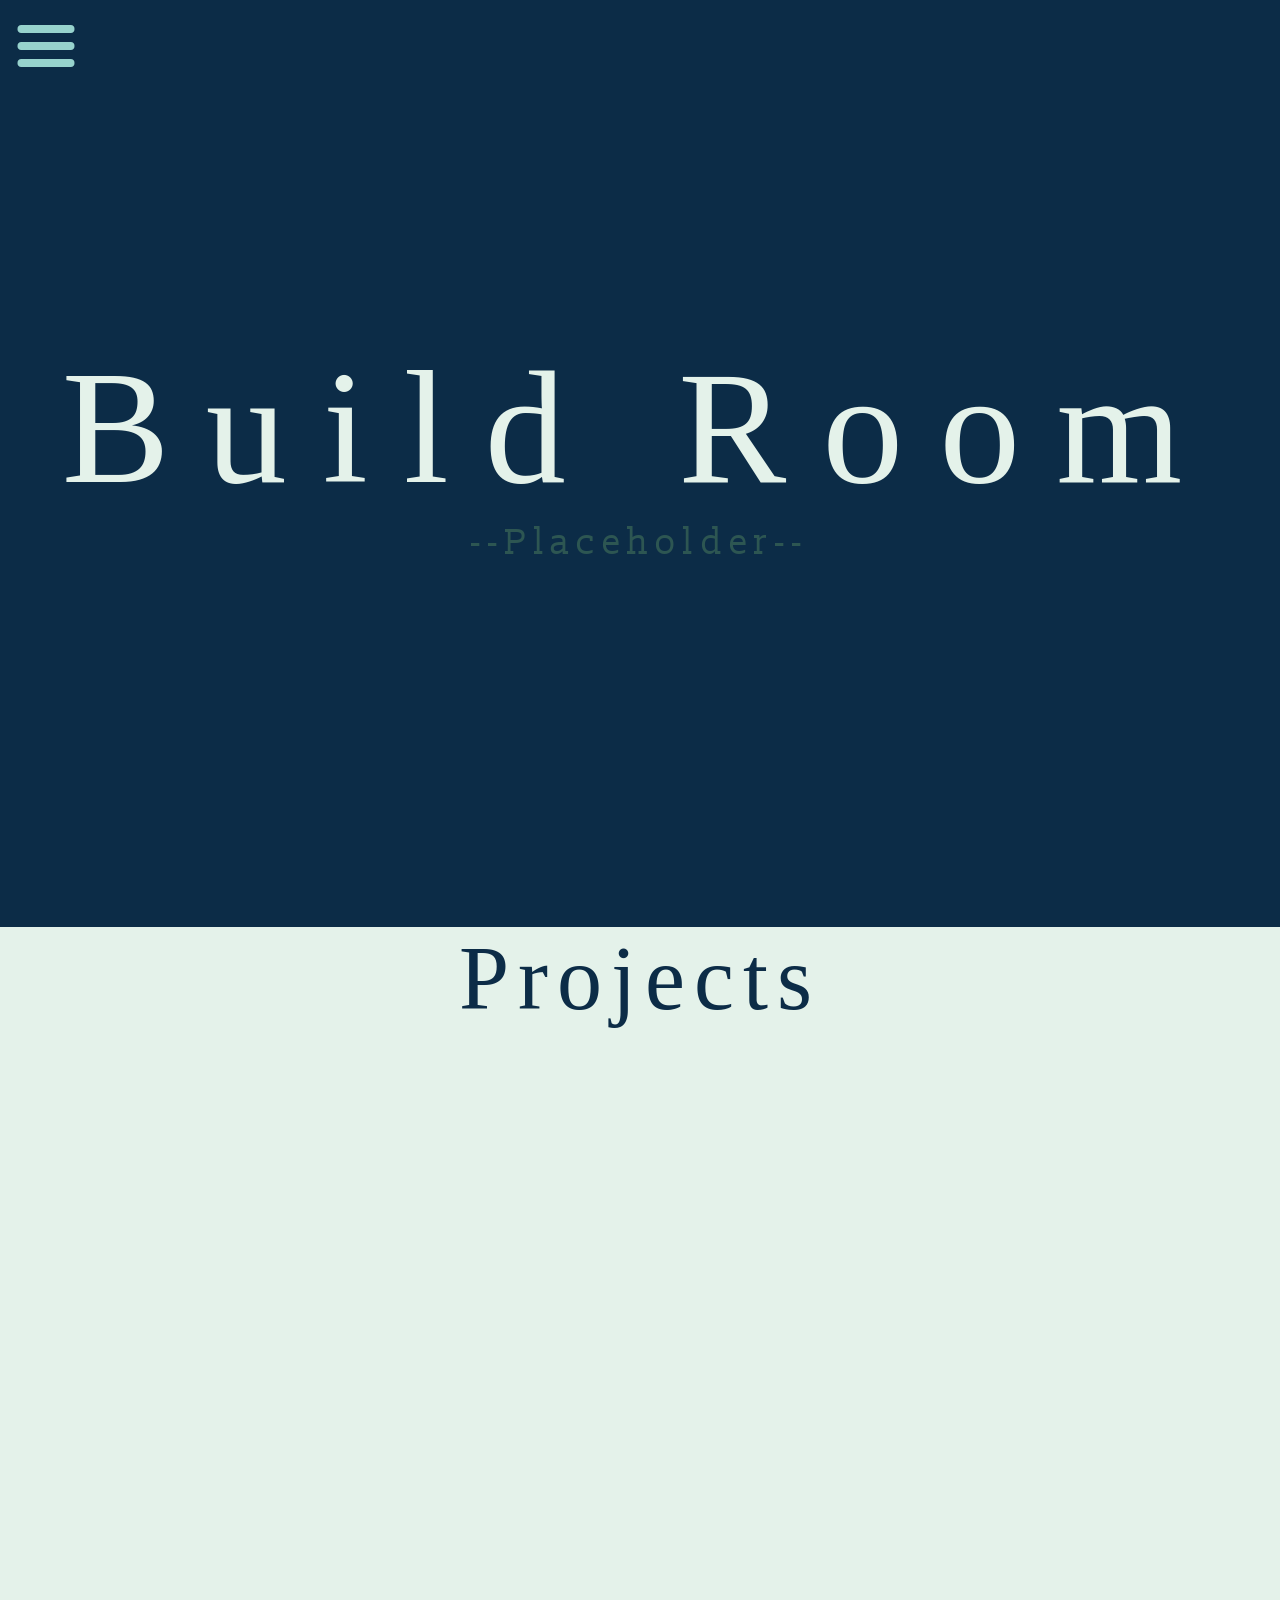
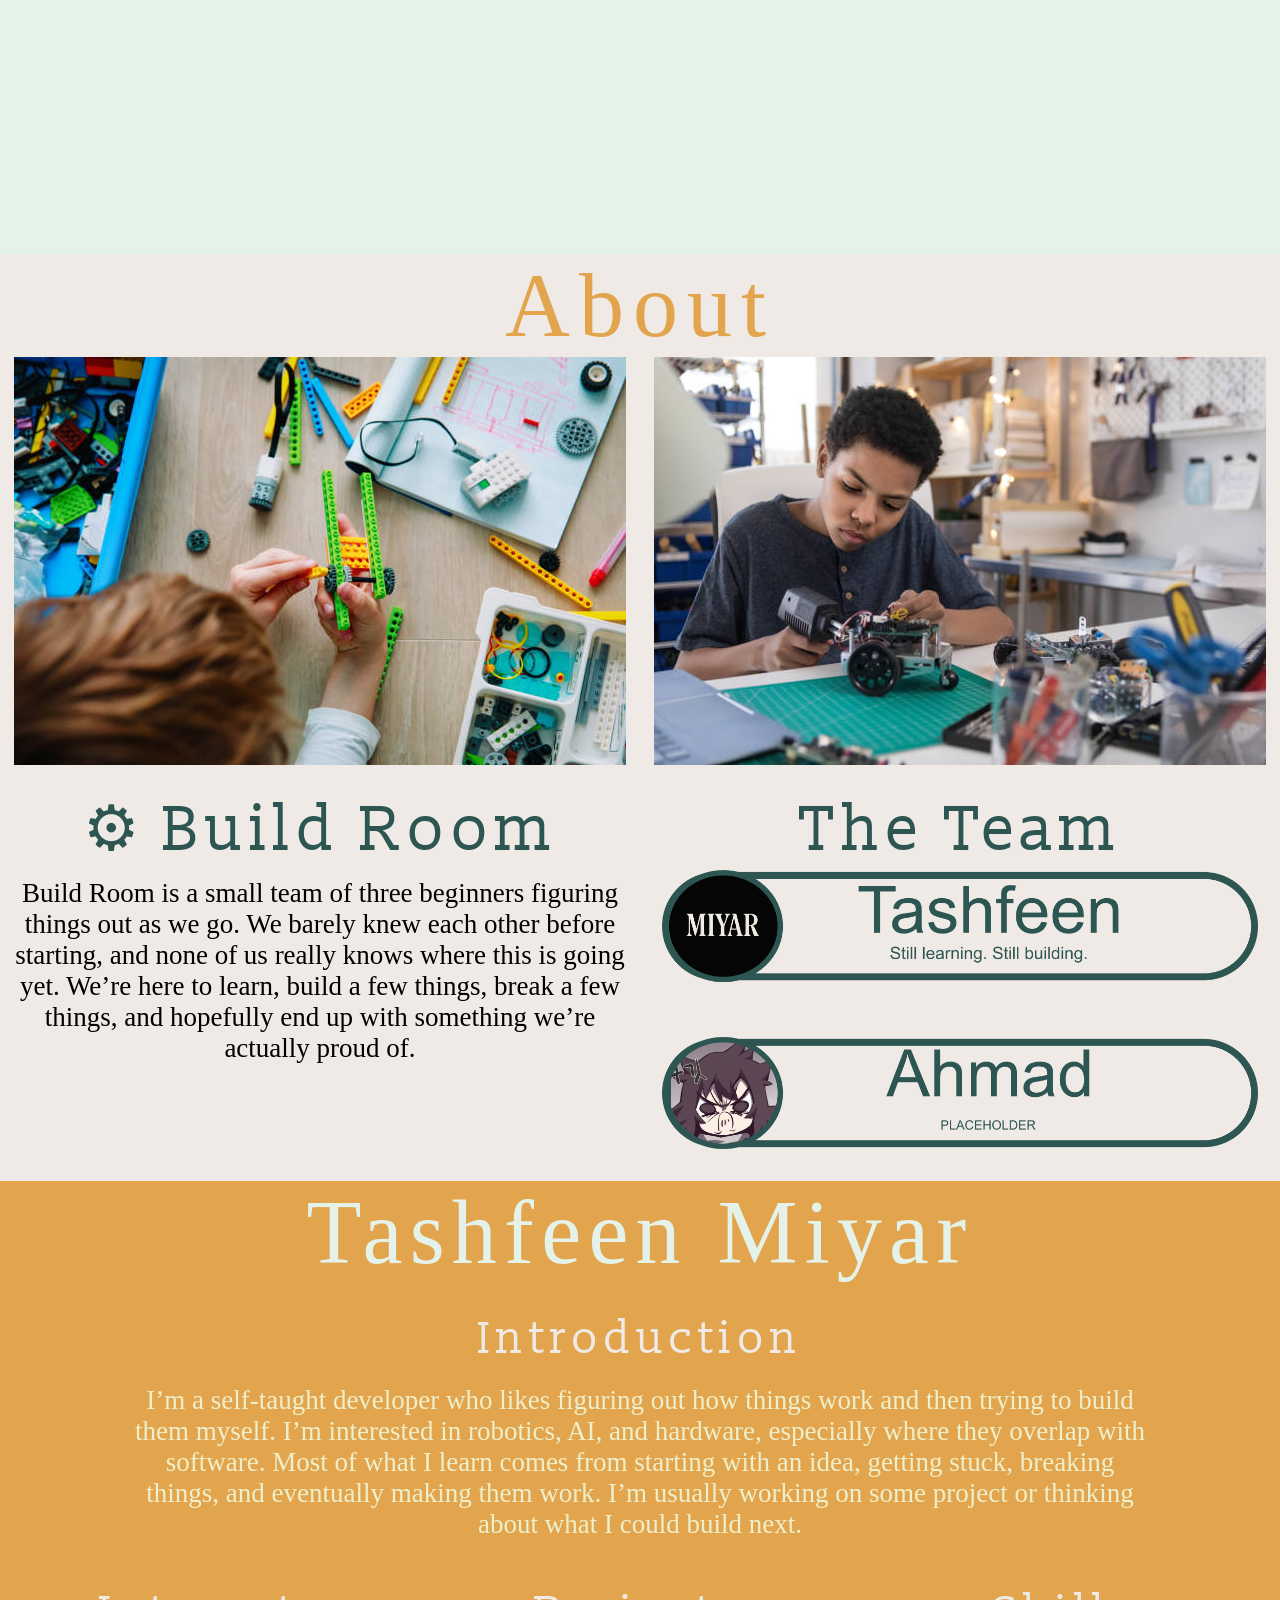
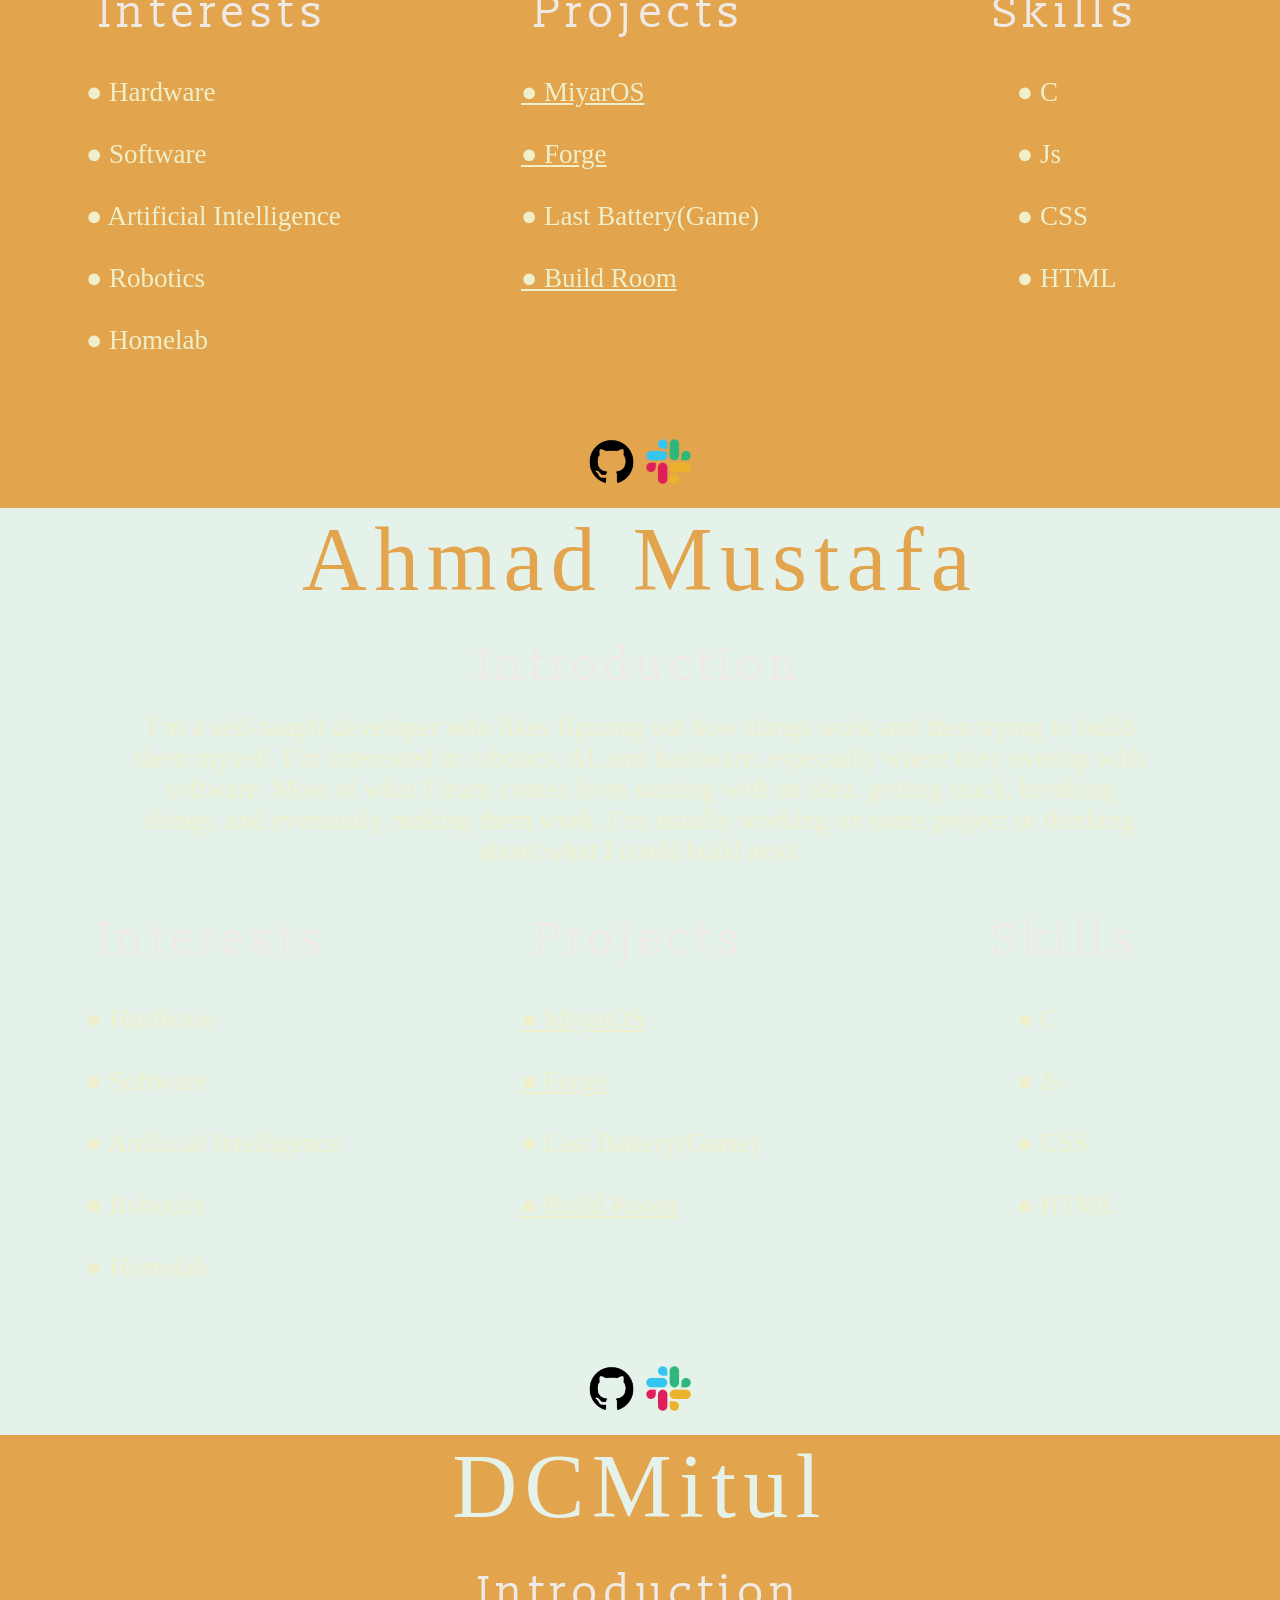
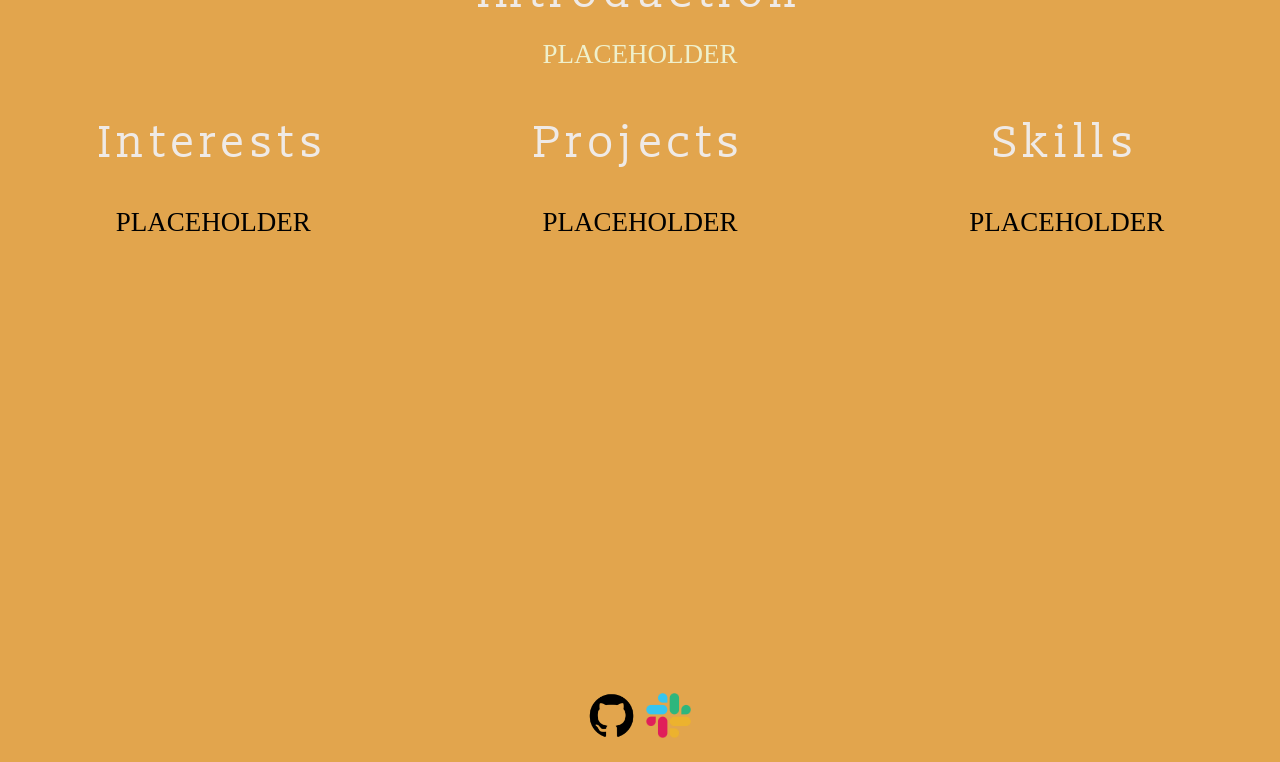
<file: index.html>
<!DOCTYPE html>
<html>
    <head>
        <meta charset="UTF-8">
        <meta name="viewport" content="width=device-width, initial-scale=1.0">
        <title>Build Room | Portfolio</title>
        <link rel="stylesheet" href="css/style.css">
        <link rel="stylesheet" href="css/purecss/build/grids-min.css">
        <link rel="stylesheet" href="css/purecss/build/grids-responsive-min.css">
        <link rel="preconnect" href="https://fonts.googleapis.com">
        <link rel="preconnect" href="https://fonts.gstatic.com" crossorigin>
        <link href="https://fonts.googleapis.com/css2?family=Bodoni+Moda:opsz,wght@6..96,400..900&display=swap" rel="stylesheet">    
        <link href="https://fonts.googleapis.com/css2?family=Slabo+13px&display=swap" rel="stylesheet">
    
    </head>
    
    <body>
        <!-- <header>
            <img src="assets/icons/logo.png">
            <div class="header-content">
                <hr>
                <br>
                <p>The Build-Room, a team of young builders learning, experimenting, and creating through code. Explore our team, individual profiles, projects, and the things we build together using HTML, CSS, and JavaScript.</p>
            </div>
        </header>
        <main>
        </main>
        <footer>
        </footer> -->
    
    <!-- dcmitul: I commeted the above code cus i'll be changing most of it. my code starts from here -->

    <div class="landing">
        <div class="menupage">
            <div class="menubg">
                <svg width="100px" height="100px" viewBox="0 0 100 100">
                    <circle cx="50" cy="50" r="50"></circle>
                </svg>
            </div>
            <div class="menu">
                <div class="index">
                    <div class="pure-g">
                        <div class="pure-u-1">
                            <div class="indexhead">
                                Index
                            </div>
                        </div>

                        <div class="pure-u-1">
                            <div class="indexitems" id="index">
                                <ul>
                                    <br><br>
                                    <li>
                                        <a href="#home">
                                            ● Home
                                        </a>
                                    </li>

                                    <br>

                                    <li>
                                        <a href="#proj">
                                            ● Projects
                                        </a>
                                    </li>

                                    <br>

                                    <li>
                                        <a href="#abt">
                                            ● About
                                        </a>
                                    </li>

                                    <br>

                                    <li>
                                        <a href="#tashfeen">
                                            ● Tashfeen Miyar
                                        </a>
                                    </li>

                                    <br>

                                    <li>
                                        <a href="#ahmad">
                                            ● Ahmad Mustafa
                                        </a>
                                    </li>

                                    <br>

                                    <li>
                                        <a href="#dcm">
                                            ● DCMitul
                                        </a>
                                    </li>
                                </ul>
                            </div>
                        </div>
                    </div>
                </div>
            </div>
        </div>

        <section class="landingtitle" id="home">
            <div class="pure-g">     
                <div class="pure-u-12-1">
                    <div class="menuicon" id="Menuicon">
                        <img class="pure-img" src="assets/icons/menu icon.svg" alt="Menu Icon">
                    </div>
                </div>
                <div class="titletag">
                    <div class="pure-u-1-1">
                        <div class="title">
                        Build Room
                        </div>

                        <div class="tagline">
                            --Placeholder--
                        </div>
                    </div>
                </div>
            </div>
        </section>
    </div>


    <!-- The Projects page/pane -->
    <section class="pane2" id="proj">
        <div class="pure-g">
            <div class="pure-u-1">
                <div class="projpane">
                    Projects
                </div>
            </div>
        </div>
    </section>


    <!-- The about page/pane -->
    <section class="pane3" id="abt">
        <div class="pure-g">
            <div class="pure-u-1">
                <div class="abtpane">
                    About
                </div>
            </div>
            <br><br>
            <div class="pure-u-1 pure-u-lg-1-2">
                <div class="abtimg">
                    <img class="pure-img" src="assets/images/about-1.jpg">
                </div>
            </div>
            <div class="pure-u-1 pure-u-lg-1-2">
                <div class="abtimg">
                    <img class="pure-img" src="assets/images/about-2.jpg">
                </div>
            </div>
            <div class="pure-u-1 pure-u-xl-1-2">
                <div class="abtushead">
                    ⚙ Build Room
                </div>
                <p class="abtustxt">
                    Build Room is a small team of three beginners figuring things out as we go. We barely knew each other before starting, and none of us really knows where this is going yet. We’re here to learn, build a few things, break a few things, and hopefully end up with something we’re actually proud of.
                </p>
            </div>
            <br><br>
            <div class="pure-u-1 pure-u-xl-1-2">
                <div class="teamhead">
                    The Team
                </div>
                <div class="teamimg">
                    <img class="pure-img teamcrd" src="assets/images/team profile card.png">
                </div>
            </div>
            <!-- <div class="pure-u-1-2 abt-images">
                <img class="images" src="assets/images/about-1.jpg">
            </div>
            <div class="pure-u-1-2 abt-images">
                <img class="images" src="assets/images/about-2.jpg">
            </div>
            <div class="pure-u-1">
                <br>
                <h2 class="abt-title">⚙ Build Room</h2>
            </div>
            <div class="pure-u-1">
                <div class="abt-text">
                    <p class="abt-description">Build Room is a small team of three beginners figuring things out as we go. We barely knew each other before starting, and none of us really knows where this is going yet. We’re here to learn, build a few things, break a few things, and hopefully end up with something we’re actually proud of.</p>
                </div>
            </div> -->
        </div>
    </section>
    

    <!-- Tashfeen's Profile -->
    <section class="pane4" id="tashfeen">
        <div class="n1pane">
            <div class="pure-g">
                <div class="pure-u-1">
                    <div class="name1">
                        Tashfeen Miyar
                    </div>
                </div>

                <div class="pure-u-1">
                    <div class="n1intro">
                        <div class="n1introstff">
                            <div class="n1introhead">
                                Introduction
                            </div>
                            <br>
                            <div class="n1introtxt">
                                I’m a self-taught developer who likes figuring out how things work and then trying to build them myself. I’m interested in robotics, AI, and hardware, especially where they overlap with software. Most of what I learn comes from starting with an idea, getting stuck, breaking things, and eventually making them work. I’m usually working on some project or thinking about what I could build next.
                            </div>
                        </div>
                    </div>
                </div>
                <div class="pure-u-1-2 pure-u-xl-1-3">
                    <div class="n1stuff">
                        <div class="n1head">
                            Interests
                        </div>
                        <div class="n1txt">
                            <div class="n1list">
                                <ul>
                                    <li>
                                        ● Hardware
                                    </li>
                                    <br>
                                    <li>
                                        ● Software
                                    </li>
                                    <br>
                                    <li>
                                        ● Artificial Intelligence
                                    </li>
                                    <br>
                                    <li>
                                        ● Robotics
                                    </li>
                                    <br>
                                    <li>
                                        ● Homelab
                                    </li>
                                </ul>
                            </div>
                        </div>
                    </div>
                </div>
                <div class="pure-u-1-2 pure-u-xl-1-3">
                    <div class="n1stuff">
                        <div class="n1head">
                            Projects
                        </div>
                        <div class="n1txt">
                            <div class="n1list">
                                <ul>
                                    <li>
                                        <a href="https://github.com/Qazi-01/Miyar-OS">● MiyarOS</a>
                                    </li>
                                    <br>
                                    <li>
                                        <a href="https://github.com/Qazi-01/Forge">● Forge</a>
                                    </li>
                                    <br>
                                    <li>
                                        <!-- <a href="">● Last Battery</a> --> ● Last Battery(Game)
                                    </li>
                                    <br>
                                    <li>
                                        <a href="https://github.com/Miyar-org/build-room">● Build Room</a>
                                    </li>
                                </ul>
                            </div>
                        </div>
                    </div>
                </div>
                <div class="pure-u-1-1 pure-u-xl-1-3">
                    <div class="n1stuff">
                        <div class="n1head">
                            Skills
                        </div>
                        <div class="n1txt">
                            <div class="n1list">
                                <ul>
                                    <li>
                                        ● C
                                    </li>
                                    <br>
                                    <li>
                                        ● Js
                                    </li>
                                    <br>
                                    <li>
                                        ● CSS
                                    </li>
                                    <br>
                                    <li>
                                        ● HTML
                                    </li>
                                </ul>
                            </div>
                        </div>
                    </div>
                </div>

            </div>
        </div>
        <div class="nlinks">
            <div class="logos">
                <a href="https://github.com/Qazi-01" target="_blank">
                    <img class="logo" src="assets/icons/githublogo.svg" alt="Github Icon">
                </a>
                <a href="https://hackclub.enterprise.slack.com/team/U0BA5ES5350" target="_blank">
                    <img class="logo" src="assets/icons/slacklogo.svg" alt="Slack Icon">
                </a>
            </div>
        </div>
            <!-- <div class="pure-u-1 tm-headings">
                <h2>Introduction</h2>
                <br>
            </div>
            <div class="pure-u-1 tm-text">
                <p>I’m a self-taught developer who likes figuring out how things work and then trying to build them myself. I’m interested in robotics, AI, and hardware, especially where they overlap with software. Most of what I learn comes from starting with an idea, getting stuck, breaking things, and eventually making them work. I’m usually working on some project or thinking about what I could build next.</p>
                <br><br>
            </div>
            <div class="pure-u-1-3 column">
                <div class="interests tm-headings">
                    <h2>Interests</h2>
                </div>

                <div class="tm-lists">
                    <ul>
                        <li>Hardware</li>
                        <li>Software</li>
                        <li>Artificial Intelligence</li>
                        <li>Robotics</li>
                        <li>Homelab</li>
                    </ul>
                </div>
            </div>
            <div class="pure-u-1-3 tm-column">
                <div class="projects tm-headings">
                    <h2>Projects</h2>
                </div>

                <div class="tm-lists">
                    <ul>
                        <li>MiyarOS(main)</li>
                        <li>Forge(Compiler)</li>
                        <li>Last Battery(game)</li>
                        <li>Build Room(current)</li>
                    </ul>
                </div>
            </div>
            <div class="pure-u-1-3 tm-column">
                <div class="skills tm-headings">
                    <h2>Skills</h2>
                </div>
            
                <div class="tm-lists">
                    <ul>
                        <li>Programming(C, JS, CSS and HTML)</li>
                        <li>Hardware(Kicad and Autodesk Fusion)</li>
                    </ul>
                </div>
            </div>
            <div class="pure-u-1 tm-headings">
                <h2>Contacts</h2>
            </div>
            <br>
            <div class="pure-u-1 tm-lists">
                <ul>
                    <li>GitHub: <a href="https://github.com/Qazi-01" target="_blank">Tashfeen Miyar</a><br></li>
                    <li>HC Slack username: @Tashfeen Miyar</li>
                </ul>
            </div> -->

    </section>


    <!-- Ahmad's Profile -->
    <section class="pane5" id="ahmad">
        <div class="n1pane">
            <div class="pure-g">
                <div class="pure-u-1">
                    <div class="name2">
                        Ahmad Mustafa
                    </div>
                </div>

                <div class="pure-u-1">
                    <div class="n1intro">
                        <div class="n1introstff">
                            <div class="n1introhead">
                                Introduction
                            </div>
                            <br>
                            <div class="n1introtxt">
                                I’m a self-taught developer who likes figuring out how things work and then trying to build them myself. I’m interested in robotics, AI, and hardware, especially where they overlap with software. Most of what I learn comes from starting with an idea, getting stuck, breaking things, and eventually making them work. I’m usually working on some project or thinking about what I could build next.
                            </div>
                        </div>
                    </div>
                </div>
                <div class="pure-u-1-2 pure-u-xl-1-3">
                    <div class="n1stuff">
                        <div class="n1head">
                            Interests
                        </div>
                        <div class="n1txt">
                            <div class="n1list">
                                <ul>
                                    <li>
                                        ● Hardware
                                    </li>
                                    <br>
                                    <li>
                                        ● Software
                                    </li>
                                    <br>
                                    <li>
                                        ● Artificial Intelligence
                                    </li>
                                    <br>
                                    <li>
                                        ● Robotics
                                    </li>
                                    <br>
                                    <li>
                                        ● Homelab
                                    </li>
                                </ul>
                            </div>
                        </div>
                    </div>
                </div>
                <div class="pure-u-1-2 pure-u-xl-1-3">
                    <div class="n1stuff">
                        <div class="n1head">
                            Projects
                        </div>
                        <div class="n1txt">
                            <div class="n1list">
                                <ul>
                                    <li>
                                        <a href="https://github.com/Qazi-01/Miyar-OS">● MiyarOS</a>
                                    </li>
                                    <br>
                                    <li>
                                        <a href="https://github.com/Qazi-01/Forge">● Forge</a>
                                    </li>
                                    <br>
                                    <li>
                                        <!-- <a href="">● Last Battery</a> --> ● Last Battery(Game)
                                    </li>
                                    <br>
                                    <li>
                                        <a href="https://github.com/Miyar-org/build-room">● Build Room</a>
                                    </li>
                                </ul>
                            </div>
                        </div>
                    </div>
                </div>
                <div class="pure-u-1-1 pure-u-xl-1-3">
                    <div class="n1stuff">
                        <div class="n1head">
                            Skills
                        </div>
                        <div class="n1txt">
                            <div class="n1list">
                                <ul>
                                    <li>
                                        ● C
                                    </li>
                                    <br>
                                    <li>
                                        ● Js
                                    </li>
                                    <br>
                                    <li>
                                        ● CSS
                                    </li>
                                    <br>
                                    <li>
                                        ● HTML
                                    </li>
                                </ul>
                            </div>
                        </div>
                    </div>
                </div>

            </div>
        </div>
        <div class="nlinks">
            <div class="logos">
                <a href="https://github.com/Qazi-01" target="_blank">
                    <img class="logo" src="assets/icons/githublogo.svg" alt="Github Icon">
                </a>
                <a href="https://hackclub.enterprise.slack.com/team/U0BA5ES5350" target="_blank">
                    <img class="logo" src="assets/icons/slacklogo.svg" alt="Slack Icon">
                </a>
            </div>
        </div>

        <!-- <div class="pure-g">
            <div class="pure-u-1">
                <div class="name2">
                    Ahmad Mustafa
                </div>
                <div class="am-headings">
                    <h2>Introduction</h2>
                </div>
                <div class="am-text"></div>
                    <p>I'm someone who believes that starting something means taking responsibility for finishing it. Whether I'm interested in the work or not, I stay committed and make sure I see it through to the end. I value discipline, consistency, and learning along the way. I enjoy taking on challenges, solving problems, and improving my skills through every project I complete.</p>
                </div>
                <div class="am-headings">
                    <h2>Interests</h2>
                </div>
                <div class="am-lists">
                    <ul>
                        <li>Technology</li>
                        <li>Robotics</li>
                        <li>Cricket</li>
                    </ul>
                </div>
                <div class="am-headings">
                    <h2>Projects</h2>
                </div>
                <div class="am-lists">
                    <ul>
                        <li>Build Room</li>
                    </ul>
                </div>
                <div class="am-headings">
                    <h2>Skills</h2>
                </div>
                <div class="am-lists">
                    <p>Problem-solving, technology, learning, teamwork, and project development.</p>
                </div>
                <div class="am-headings">
                    <h2>Contact</h2>
                </div>
                <div class="am-lists">
                    <ul>
                        <li>GitHub: <a href="https://github.com/ahmadmustafa25" target="_blank">ahmadmustafa25</a></li>
                        <li>HC Slack username: @ahmadmustafa62400</li>
                    </ul>
                </div>
            </div>
        </div> -->
    </section>


    <!-- DCMitul's profile -->
    <section class="pane6" id="dcm">
        <div class="n1pane">
            <div class="pure-g">
                <div class="pure-u-1">
                    <div class="name1">
                        DCMitul
                    </div>
                </div>

                <div class="pure-u-1">
                    <div class="n1intro">
                        <div class="n1introstff">
                            <div class="n1introhead">
                                Introduction
                            </div>
                            <br>
                            <div class="n1introtxt">
                                <!-- I’m a self-taught developer who likes figuring out how things work and then trying to build them myself. I’m interested in robotics, AI, and hardware, especially where they overlap with software. Most of what I learn comes from starting with an idea, getting stuck, breaking things, and eventually making them work. I’m usually working on some project or thinking about what I could build next. -->
                                PLACEHOLDER
                            </div>
                        </div>
                    </div>
                </div>
                <div class="pure-u-1-2 pure-u-xl-1-3">
                    <div class="n1stuff">
                        <div class="n1head">
                            Interests
                        </div>
                        <div class="n1txt">
                            PLACEHOLDER

                            <!-- <div class="n1list">
                                <ul>
                                    <li>
                                        ● Hardware
                                    </li>
                                    <br>
                                    <li>
                                        ● Software
                                    </li>
                                    <br>
                                    <li>
                                        ● Artificial Intelligence
                                    </li>
                                    <br>
                                    <li>
                                        ● Robotics
                                    </li>
                                    <br>
                                    <li>
                                        ● Homelab
                                    </li>
                                </ul>
                            </div> -->
                        </div>
                    </div>
                </div>
                <div class="pure-u-1-2 pure-u-xl-1-3">
                    <div class="n1stuff">
                        <div class="n1head">
                            Projects
                        </div>
                        <div class="n1txt">
                            PLACEHOLDER

                            <!-- <div class="n1list">
                                <ul>
                                    <li>
                                        <a href="https://github.com/Qazi-01/Miyar-OS">● MiyarOS</a>
                                    </li>
                                    <br>
                                    <li>
                                        <a href="https://github.com/Qazi-01/Forge">● Forge</a>
                                    </li>
                                    <br>
                                    <li>
                                        ● Last Battery(Game)
                                    </li>
                                    <br>
                                    <li>
                                        <a href="https://github.com/Miyar-org/build-room">● Build Room</a>
                                    </li>
                                </ul>
                            </div> -->
                        </div>
                    </div>
                </div>
                <div class="pure-u-1-1 pure-u-xl-1-3">
                    <div class="n1stuff">
                        <div class="n1head">
                            Skills
                        </div>
                        <div class="n1txt">
                            PLACEHOLDER
                            <!-- <div class="n1list">
                                <ul>
                                    <li>
                                        ● C
                                    </li>
                                    <br>
                                    <li>
                                        ● Js
                                    </li>
                                    <br>
                                    <li>
                                        ● CSS
                                    </li>
                                    <br>
                                    <li>
                                        ● HTML
                                    </li>
                                </ul>
                            </div> -->
                        </div>
                    </div>
                </div>

            </div>
        </div>
        <div class="nlinks">
            <div class="logos">
                <a href="https://github.com/DCMitul" target="_blank">
                    <img class="logo" src="assets/icons/githublogo.svg" alt="Github Icon">
                </a>
                <a href="https://hackclub.enterprise.slack.com/team/U091TN0UCNQ" target="_blank">
                    <img class="logo" src="assets/icons/slacklogo.svg" alt="Slack Icon">
                </a>
            </div>
        </div>

        <!-- <div class="pure-g">
            <div class="pure-u-1">
                <div class="name3">
                    DCMitul
                </div>
                <div class="dcm-headings">
                    <h2>Introduction</h2>
                </div>
                <div class="dcm-text">
                    <p>PLACEHOLDER</p>
                </div>
                <div class="dcm-headings">
                    <h2>Interests</h2>
                </div>
                <div class="dcm-lists">
                    <ul>
                        <li>PLACEHOLDER</li>
                    </ul>
                </div>
                <div class="dcm-headings">
                    <h2>Projects</h2>
                </div>
                <div class="dcm-lists">
                    <ul>
                        <li>PLACEHOLDER</li>
                    </ul>
                </div>
                <div class="dcm-headings">
                    <h2>Skills</h2>
                </div>
                <div class="dcm-lists">
                    <ul>
                        <li>PLACEHOLDER</li>
                    </ul>
                </div>
                <div class="dcm-headings">
                    <h2>Contact</h2>
                </div>
                <div class="dcm-lists">
                    <ul>
                        <li>Github: <a href="https://github.com/DCMitul" target="_blank">DCMitul</a></li>
                        <li>HC Slack username: @DCMitul</li>
                    </ul>
                </div>
            </div>
        </div> -->
    </section>
    
    <script src="js/script.js"></script>
</body>
</html>
</file>
<file: css/style.css>
* {
    margin: 0;
    padding: 0;
    /* background-color: #14213d;
    color: white; */
    overflow-x: hidden;
}


html {
    scroll-behavior: smooth;
    scrollbar-width: none;
}


html::-webkit-scrollbar {
    display: none;
}


/* dcmitul: do not fix the background colors in the body */

/* header {
    width: 200px;
}

.header-content {
    text-align: center;
} */



/* The stuff that does not require screen specific css */
.landing {
    position: relative;
    width: 100%;
    height: 103vh;
    background-color: #0C2C47;
    overflow: hidden;
}


.landing .menupage {
    overflow: hidden;
    position: absolute;
    display: flex;
    height: inherit;
    width: inherit;
}


.landing .menupage .menubg {
    overflow: hidden;
    position: absolute;
    fill: #EFEAE6;
    top: -4vw;
    left: -4vw;
    scale: 0%;
    z-index: 5;

    transition: scale 0.5s ease-in-out;
}


body.menuaction .landing .menupage .menubg {
    scale: calc((2* (hypot(100vw, 100vh) + 5vw)) / 1px * 1%);
}


.landing .menupage .menu {
    width: 100vw;
    height: inherit;
    display: flex;
    justify-content: center;
    overflow: hidden;
}


.landing .menupage .index {
    top: 1vh;
    position: relative;
    z-index: 6;
    width:fit-content;
    height: inherit;

}


.landing .menupage .index .indexhead {
    font-family: 'Bodoni Modo', serif;
    font-weight: 500;
    color: #E2A54D;
    text-align: center;
    opacity: 0;

}


body.menuaction .landing .menupage .index .indexhead {
    animation: fadein 0.2s 0.3s forwards;
}


.landing .menupage .index .indexitems {
    position: inherit;
    /* left: 40vw; */
    text-align: left;
    opacity: 0;
    z-index: 6;
}


.indexitems a {
    color: #2D5652;
    text-decoration: none;
}


body.menuaction .landing .menupage .index .indexitems {
    animation: faderight 0.30s 0.5s forwards;
}


.landing .landingtitle {
    display: flex;
    width: inherit;
    height: inherit;
}


.landing .landingtitle .menuicon {
    position: absolute;
    overflow: hidden;
    margin: 1.5vh;
    width: 5vw;
    height: 5vw;
    scale: 90%;
    rotate: 0deg;
    z-index: 10;

    transition: scale 0.25s ease-in-out, rotate 0.25s ease-in-out;
}


.landing .landingtitle .menuicon:hover {
    scale: 100%;
}



.landing .landingtitle .titletag {
    display: flex;
    width: 100vw;
    height: 100vh;
    justify-content: center;
    align-items: center;
}


.pane2 {
    position: relative;
    width: 100%;
    height: 103vh;
    /* background-color: #EFEAE6; */
    background-color: #E4F2EA;
}


.pane3 {
    position: relative;
    width: 100%;
    height: 103vh;
    /* padding-bottom: 40px; */
    box-sizing: border-box;
    /* background-color: #2D5652; */
    background-color: #EFEAE6;
}

/* Tashfeen: CSS addition to Pane3 */

/* .abtpane {
    padding: 10px;
}

.images {
    max-width: 100%;
    height: auto;
    display: block;
}

.abt-title {
    font-size: 2.2rem;
    letter-spacing: 1px;
    text-align: center;
    margin: 10px 0 10px 0;
}

.abt-text {
    text-align: center;
    padding: 15px 10px 10px;
    max-width: 800px;
    margin: 0 auto;
    box-sizing: border-box;
}

.abt-description {
    font-size: 1.6rem;
    line-height: 1.6;
    letter-spacing: 0.2px;
    max-width: 800px;
    margin: 0 auto;
} */


.abtimg {
    display: flex;
    justify-content: center;
    align-items: center;
    /* height: 40vh; */
    overflow: hidden;
}


.abtushead {
    padding-top: 3vh;
    display: flex;
    align-items: center;
    justify-content: center;
    text-align: center;
    
    font-family: "Slabo 13px", serif;
    color: #2D5652;
    /* font-size: 10vh; */
}


.abtustxt {
    padding-top: 1vh;
    text-align: center;
}


.teamhead {
    padding-top: 3vh;
    display: flex;
    justify-content: center;
    align-items: center;
    text-align: center;
    font-family: "Slabo 13px", serif;
    color: #2D5652;
}


.teamimg {
    /* max-height: 70vh; */
    overflow: hidden;
    display: flex;
    align-items: center;
    justify-content: center;
}


.teamcrd {
    max-height: 70vh;
    max-width: 90vw;
}



.pane4 {
    position: relative;
    width: 100%;
    height: 103vh;

    /* box-sizing: border-box; */
    /* padding-bottom: 40px; */
    background-color: #E2A54D;
    /* color: #EFEAE6; */
    /* background-color: #0C2C47; */
}


.n1pane {
    min-height: 95vh;
}


.n1intro {
    width: 100%;
    padding-top: 3vh;
    display: flex;
    justify-content: center;
    align-items: center;
}


.n1introstff {
    max-width: 80vw;

}


.n1introhead {
    position: relative;
    font-family: "Slabo 13px", serif;
    text-align: center;
    color: #EFEAE6;
}


.n1introtxt {
    position: relative;
    text-align: center;
    color: #eff0cb;

}


.n1stuff {
    /* display: flex; */
    padding-top: 5vh;
    /* padding-bottom: 2vh; */
}


.n1head {
    font-family: "Slabo 13px", serif;
    color: #EFEAE6;
    text-align: center;
}


.n1txt {
    padding-top: 4vh;
    display: flex;
    justify-content: center;
    align-items: center;
    
}



.n1txt a {
    color: #eff0cb;
}


.n1list {
    color: #eff0cb;
    /* text-align: left; */
}


.nlinks {
    width: 100%;
    height: 6vh;
    display: flex;
    justify-content: center;
    align-items: center;
}


.logos {
    display: flex;
    justify-content: center;
    align-items: center;
    gap: 1vw;
}


.logo {
    height: 5vh;
}



/* Tashfeen's code */

/* .name1 {
    padding: 20px;
    text-align: center;
    font-size: 2.5rem;
    letter-spacing: 1px;
}

 */


/* .tm-headings h2 {
    font-size: 1.8rem;
    margin: 0;
    letter-spacing: 0.5px;
}

.interests {
    text-align: left;
}

.interests ul, li {
    text-align: left;
}

.projects {
    text-align: center;
}

.projects ul, li {
    text-align: center;
}

.skills {
    text-align: right;
}

.skills ul, li {
    text-align: right;
}

.tm-headings, .tm-text, .tm-lists {
    max-width: 800px;
    margin-left: auto;
    margin-right: auto;
    box-sizing: border-box;
}

.tm-headings {
    padding: 10px 20px;
}

.tm-text {
    padding: 10px 20px;
}

.tm-lists {
    padding: 0 20px;
}

.tm-text p {
    font-size: 1rem;
    line-height: 1.6;
    margin: 0;
}

.tm-lists ul {
    margin: 0;
    padding-left: 25px;
}

.tm-lists li {
    font-size: 1.1rem;
    line-height: 1.7;
}

.tm-column {
    box-sizing: border-box;
    padding: 0 2%;
}

.tm-column .tm-lists {
    width: 100%;
}

.tm-column ul {
    margin-top: 15px;
}

.tm-column li {
    margin-bottom: 8px;
}

--- */

.pane5 {
    position: relative;
    width: 100%;
    height: 103vh;
    /* background-color: #E4F2EA; */
    background-color: #E4F2EA;
}


.pane6 {
    position: relative;
    width: 100%;
    height: 103vh;
    background-color: #E2A54D;
    /* background-color: #0C2C47; */
}


@keyframes fadein {
    0% {
        opacity: 0;
        transform: translateY(-20px);
    }
    
    100% {
        opacity: 1;
        transform: translateY(0px);
    }
}

@keyframes faderight {
    0% {
        opacity: 0;
        transform: translateX(-20px);
    }
    
    100% {
        opacity: 1;
        transform: translateX(0px);
    }
}




/* The stuff that DOES require theme specific css */

/* For landscape screens, desktops */
@media screen and (orientation: landscape) {
    .landing .title {
        display: flex;
        position: relative;
        justify-content: center;
        align-items: center;

        font-family:'Bodoni Mode', serif;
        font-size: 18vh;
        font-weight: 500;
        letter-spacing: 4vh;
        color: #E4F2EA;
        text-align: center;

        animation: fadein 0.5s 0.25s backwards;

    }


    .landing .landingtitle .tagline {
        display: flex;
        position: relative;
        justify-content: center;
        align-items: center;

        font-family: "Slabo 13px", serif;
        font-size: 4vh;
        letter-spacing: 0.7vh;
        color: #2D5652;
        text-align: center;

        animation: fadein 0.5s 0.5s backwards;
    }


    .pane2 .projpane {
        display: flex;
        position: relative;
        justify-content: center;
        align-items: center;

        font-family:'Bodoni Mode', serif;
        font-size: 10vh;
        font-weight: 500;
        letter-spacing: 1vh;
        /* color: #E2A54D; */
        color: #0C2C47;
        text-align: center;

    }    


    .pane3 .abtpane {
        display: flex;
        position: relative;
        justify-content: center;
        align-items: center;

        font-family:'Bodoni Mode', serif;
        font-size: 10vh;
        font-weight: 500;
        letter-spacing: 1vh;
        /* color: #EFEAE6; */
        color: #E2A54D;
        text-align: center;

    }


    .name1 {
        display: flex;
        position: relative;
        justify-content: center;
        align-items: center;

        font-family:'Bodoni Mode', serif;
        font-size: 10vh;
        font-weight: 500;
        letter-spacing: 0.8vh;
        /* color: #E4F2EA; */
        color: #E4F2EA;
        text-align: center;

    }


    .pane5 .name2 {
        display: flex;
        position: relative;
        justify-content: center;
        align-items: center;

        font-family:'Bodoni Mode', serif;
        font-size: 10vh;
        font-weight: 500;
        letter-spacing: 0.8vh;
        color: #E2A54D;
        /* color: #0C2C47; */
        text-align: center;

    }


    .pane6 .name3 {
        display: flex;
        position: relative;
        justify-content: center;
        align-items: center;

        font-family:'Bodoni Mode', serif;
        font-size: 10vh;
        font-weight: 500;
        letter-spacing: 0.8vh;
        /* color: #E4F2EA; */
        color: #E4FEEA;
        text-align: center;

    }


    .landing .menupage .index .indexhead {
        font-size: 10vh;
        letter-spacing: 0.8vh;
    }


    .menupage .index .indexitems {
        font-size: 4vh;
        letter-spacing: 0.6vh;
    }


    .abtushead {
        font-size: 7vh;
        letter-spacing: 0.5vh;
    }


    .abtustxt {
        font-size: 3vh;
    }


    .teamhead {
        font-size: 7vh;
        letter-spacing: 0.5vh;
    }


    .n1introhead {
        font-size: 5vh;
        letter-spacing: 0.5vh;
    }


    .n1introtxt {
        font-size: 3vh;
    }


    .n1head {
        font-size: 5vh;
        letter-spacing: 0.5vh;
    }


    .n1txt {
        font-size: 3vh;
    }

}


/* For portrait screens, mobile phones */
@media screen and (orientation: portrait){
    .landing .title {
        display: flex;
        position: relative;
        justify-content: center;
        align-items: center;

        font-family:'Bodoni Mode', serif;
        font-size: 20vw;
        font-weight: 500;
        letter-spacing: 4vw;
        color: #E4F2EA;
        text-align: center;

        animation: fadein 0.5s 0.25s backwards;

    }


    .landing .landingtitle .tagline {
        display: flex;
        position: relative;
        justify-content: center;
        align-items: center;

        font-family: "Slabo 13px", serif;
        font-size: 4vw;
        letter-spacing: 0.7vw;
        color: #2D5652;
        text-align: center;

        animation: fadein 0.5s 0.5s backwards;
    }


    .pane2 .projpane {
        display: flex;
        position: relative;
        justify-content: center;
        align-items: center;

        font-family:'Bodoni Mode', serif;
        font-size: 10vw;
        font-weight: 500;
        letter-spacing: 1vw;
        /* color: #E2A54D; */
        color: #0C2C47;
        text-align: center;

    }    


    .pane3 .abtpane {
        display: flex;
        position: relative;
        justify-content: center;
        align-items: center;

        font-family:'Bodoni Mode', serif;
        font-size: 10vw;
        font-weight: 500;
        letter-spacing: 1vw;
        /* color: #EFEAE6; */
        color: #E2A54D;
        text-align: center;
    }

    .name1 {
        display: flex;
        position: relative;
        justify-content: center;
        align-items: center;

        font-family:'Bodoni Mode', serif;
        font-size: 10vw;
        font-weight: 500;
        letter-spacing: 0.8vw;
        /* color: #E4F2EA; */
        color: #E4FEEA;
        text-align: center;

    }


    .pane5 .name2 {
        display: flex;
        position: relative;
        justify-content: center;
        align-items: center;

        font-family:'Bodoni Mode', serif;
        font-size: 10vw;
        font-weight: 500;
        letter-spacing: 0.8vw;
        color: #E2A54D;
        /* color: #0C2C47; */
        text-align: center;

    }


    .pane6 .name3 {
        display: flex;
        position: relative;
        justify-content: center;
        align-items: center;

        font-family:'Bodoni Mode', serif;
        font-size: 10vw;
        font-weight: 500;
        letter-spacing: 0.8vw;
        /* color: #E4F2EA; */
        color: #E4FEEA;
        text-align: center;

    }


    .landing .menupage .index .indexhead {
        font-size: 10vw;
        letter-spacing: 1vw;
    }
    

    .menupage .index .indexitems {
        font-size: 4vw;
        letter-spacing: 0.6vw;
    }


    .abtushead {
        font-size: 7vw;
        letter-spacing: 0.5vw;
    }


    .abtustxt {
        font-size: 3vw;
    }


    .teamhead {
        font-size: 7vw;
        letter-spacing: 0.5vw;
    }


    .n1introhead {
        font-size: 5vw;
        letter-spacing: 0.5vw;
    }


    .n1introtxt {
        font-size: 3vw;
    }


    .n1head {
        font-size: 5vw;
        letter-spacing: 0.5vw;
    }


    .n1txt {
        font-size: 3vw;
    }

}

/* Tashfeen Miyar: added this for about section description */

/* @media (max-width: 600px) {
    .abt-title {
        margin: 0;
    }

    .abt-description {
        text-align: left;
        margin-top: 8px;
        margin-left: 4px;
        font-size: 1rem;
    }

    .pure-g .abt-images {
        width: 100%;
        margin-bottom: 10px;
    }
} */

/* --- */
</file>
<file: css/purecss/build/grids-min.css>
/*!
Pure v3.0.0
Copyright 2013 Yahoo!
Licensed under the BSD License.
https://github.com/pure-css/pure/blob/master/LICENSE
*/
.pure-g{display:flex;flex-flow:row wrap;align-content:flex-start}.pure-u{display:inline-block;vertical-align:top}.pure-u-1,.pure-u-1-1,.pure-u-1-12,.pure-u-1-2,.pure-u-1-24,.pure-u-1-3,.pure-u-1-4,.pure-u-1-5,.pure-u-1-6,.pure-u-1-8,.pure-u-10-24,.pure-u-11-12,.pure-u-11-24,.pure-u-12-24,.pure-u-13-24,.pure-u-14-24,.pure-u-15-24,.pure-u-16-24,.pure-u-17-24,.pure-u-18-24,.pure-u-19-24,.pure-u-2-24,.pure-u-2-3,.pure-u-2-5,.pure-u-20-24,.pure-u-21-24,.pure-u-22-24,.pure-u-23-24,.pure-u-24-24,.pure-u-3-24,.pure-u-3-4,.pure-u-3-5,.pure-u-3-8,.pure-u-4-24,.pure-u-4-5,.pure-u-5-12,.pure-u-5-24,.pure-u-5-5,.pure-u-5-6,.pure-u-5-8,.pure-u-6-24,.pure-u-7-12,.pure-u-7-24,.pure-u-7-8,.pure-u-8-24,.pure-u-9-24{display:inline-block;letter-spacing:normal;word-spacing:normal;vertical-align:top;text-rendering:auto}.pure-u-1-24{width:4.1667%}.pure-u-1-12,.pure-u-2-24{width:8.3333%}.pure-u-1-8,.pure-u-3-24{width:12.5%}.pure-u-1-6,.pure-u-4-24{width:16.6667%}.pure-u-1-5{width:20%}.pure-u-5-24{width:20.8333%}.pure-u-1-4,.pure-u-6-24{width:25%}.pure-u-7-24{width:29.1667%}.pure-u-1-3,.pure-u-8-24{width:33.3333%}.pure-u-3-8,.pure-u-9-24{width:37.5%}.pure-u-2-5{width:40%}.pure-u-10-24,.pure-u-5-12{width:41.6667%}.pure-u-11-24{width:45.8333%}.pure-u-1-2,.pure-u-12-24{width:50%}.pure-u-13-24{width:54.1667%}.pure-u-14-24,.pure-u-7-12{width:58.3333%}.pure-u-3-5{width:60%}.pure-u-15-24,.pure-u-5-8{width:62.5%}.pure-u-16-24,.pure-u-2-3{width:66.6667%}.pure-u-17-24{width:70.8333%}.pure-u-18-24,.pure-u-3-4{width:75%}.pure-u-19-24{width:79.1667%}.pure-u-4-5{width:80%}.pure-u-20-24,.pure-u-5-6{width:83.3333%}.pure-u-21-24,.pure-u-7-8{width:87.5%}.pure-u-11-12,.pure-u-22-24{width:91.6667%}.pure-u-23-24{width:95.8333%}.pure-u-1,.pure-u-1-1,.pure-u-24-24,.pure-u-5-5{width:100%}
</file>
<file: css/purecss/build/grids-responsive-min.css>
/*!
Pure v3.0.0
Copyright 2013 Yahoo!
Licensed under the BSD License.
https://github.com/pure-css/pure/blob/master/LICENSE
*/
@media screen and (min-width:35.5em){.pure-u-sm-1,.pure-u-sm-1-1,.pure-u-sm-1-12,.pure-u-sm-1-2,.pure-u-sm-1-24,.pure-u-sm-1-3,.pure-u-sm-1-4,.pure-u-sm-1-5,.pure-u-sm-1-6,.pure-u-sm-1-8,.pure-u-sm-10-24,.pure-u-sm-11-12,.pure-u-sm-11-24,.pure-u-sm-12-24,.pure-u-sm-13-24,.pure-u-sm-14-24,.pure-u-sm-15-24,.pure-u-sm-16-24,.pure-u-sm-17-24,.pure-u-sm-18-24,.pure-u-sm-19-24,.pure-u-sm-2-24,.pure-u-sm-2-3,.pure-u-sm-2-5,.pure-u-sm-20-24,.pure-u-sm-21-24,.pure-u-sm-22-24,.pure-u-sm-23-24,.pure-u-sm-24-24,.pure-u-sm-3-24,.pure-u-sm-3-4,.pure-u-sm-3-5,.pure-u-sm-3-8,.pure-u-sm-4-24,.pure-u-sm-4-5,.pure-u-sm-5-12,.pure-u-sm-5-24,.pure-u-sm-5-5,.pure-u-sm-5-6,.pure-u-sm-5-8,.pure-u-sm-6-24,.pure-u-sm-7-12,.pure-u-sm-7-24,.pure-u-sm-7-8,.pure-u-sm-8-24,.pure-u-sm-9-24{display:inline-block;letter-spacing:normal;word-spacing:normal;vertical-align:top;text-rendering:auto}.pure-u-sm-1-24{width:4.1667%}.pure-u-sm-1-12,.pure-u-sm-2-24{width:8.3333%}.pure-u-sm-1-8,.pure-u-sm-3-24{width:12.5%}.pure-u-sm-1-6,.pure-u-sm-4-24{width:16.6667%}.pure-u-sm-1-5{width:20%}.pure-u-sm-5-24{width:20.8333%}.pure-u-sm-1-4,.pure-u-sm-6-24{width:25%}.pure-u-sm-7-24{width:29.1667%}.pure-u-sm-1-3,.pure-u-sm-8-24{width:33.3333%}.pure-u-sm-3-8,.pure-u-sm-9-24{width:37.5%}.pure-u-sm-2-5{width:40%}.pure-u-sm-10-24,.pure-u-sm-5-12{width:41.6667%}.pure-u-sm-11-24{width:45.8333%}.pure-u-sm-1-2,.pure-u-sm-12-24{width:50%}.pure-u-sm-13-24{width:54.1667%}.pure-u-sm-14-24,.pure-u-sm-7-12{width:58.3333%}.pure-u-sm-3-5{width:60%}.pure-u-sm-15-24,.pure-u-sm-5-8{width:62.5%}.pure-u-sm-16-24,.pure-u-sm-2-3{width:66.6667%}.pure-u-sm-17-24{width:70.8333%}.pure-u-sm-18-24,.pure-u-sm-3-4{width:75%}.pure-u-sm-19-24{width:79.1667%}.pure-u-sm-4-5{width:80%}.pure-u-sm-20-24,.pure-u-sm-5-6{width:83.3333%}.pure-u-sm-21-24,.pure-u-sm-7-8{width:87.5%}.pure-u-sm-11-12,.pure-u-sm-22-24{width:91.6667%}.pure-u-sm-23-24{width:95.8333%}.pure-u-sm-1,.pure-u-sm-1-1,.pure-u-sm-24-24,.pure-u-sm-5-5{width:100%}}@media screen and (min-width:48em){.pure-u-md-1,.pure-u-md-1-1,.pure-u-md-1-12,.pure-u-md-1-2,.pure-u-md-1-24,.pure-u-md-1-3,.pure-u-md-1-4,.pure-u-md-1-5,.pure-u-md-1-6,.pure-u-md-1-8,.pure-u-md-10-24,.pure-u-md-11-12,.pure-u-md-11-24,.pure-u-md-12-24,.pure-u-md-13-24,.pure-u-md-14-24,.pure-u-md-15-24,.pure-u-md-16-24,.pure-u-md-17-24,.pure-u-md-18-24,.pure-u-md-19-24,.pure-u-md-2-24,.pure-u-md-2-3,.pure-u-md-2-5,.pure-u-md-20-24,.pure-u-md-21-24,.pure-u-md-22-24,.pure-u-md-23-24,.pure-u-md-24-24,.pure-u-md-3-24,.pure-u-md-3-4,.pure-u-md-3-5,.pure-u-md-3-8,.pure-u-md-4-24,.pure-u-md-4-5,.pure-u-md-5-12,.pure-u-md-5-24,.pure-u-md-5-5,.pure-u-md-5-6,.pure-u-md-5-8,.pure-u-md-6-24,.pure-u-md-7-12,.pure-u-md-7-24,.pure-u-md-7-8,.pure-u-md-8-24,.pure-u-md-9-24{display:inline-block;letter-spacing:normal;word-spacing:normal;vertical-align:top;text-rendering:auto}.pure-u-md-1-24{width:4.1667%}.pure-u-md-1-12,.pure-u-md-2-24{width:8.3333%}.pure-u-md-1-8,.pure-u-md-3-24{width:12.5%}.pure-u-md-1-6,.pure-u-md-4-24{width:16.6667%}.pure-u-md-1-5{width:20%}.pure-u-md-5-24{width:20.8333%}.pure-u-md-1-4,.pure-u-md-6-24{width:25%}.pure-u-md-7-24{width:29.1667%}.pure-u-md-1-3,.pure-u-md-8-24{width:33.3333%}.pure-u-md-3-8,.pure-u-md-9-24{width:37.5%}.pure-u-md-2-5{width:40%}.pure-u-md-10-24,.pure-u-md-5-12{width:41.6667%}.pure-u-md-11-24{width:45.8333%}.pure-u-md-1-2,.pure-u-md-12-24{width:50%}.pure-u-md-13-24{width:54.1667%}.pure-u-md-14-24,.pure-u-md-7-12{width:58.3333%}.pure-u-md-3-5{width:60%}.pure-u-md-15-24,.pure-u-md-5-8{width:62.5%}.pure-u-md-16-24,.pure-u-md-2-3{width:66.6667%}.pure-u-md-17-24{width:70.8333%}.pure-u-md-18-24,.pure-u-md-3-4{width:75%}.pure-u-md-19-24{width:79.1667%}.pure-u-md-4-5{width:80%}.pure-u-md-20-24,.pure-u-md-5-6{width:83.3333%}.pure-u-md-21-24,.pure-u-md-7-8{width:87.5%}.pure-u-md-11-12,.pure-u-md-22-24{width:91.6667%}.pure-u-md-23-24{width:95.8333%}.pure-u-md-1,.pure-u-md-1-1,.pure-u-md-24-24,.pure-u-md-5-5{width:100%}}@media screen and (min-width:64em){.pure-u-lg-1,.pure-u-lg-1-1,.pure-u-lg-1-12,.pure-u-lg-1-2,.pure-u-lg-1-24,.pure-u-lg-1-3,.pure-u-lg-1-4,.pure-u-lg-1-5,.pure-u-lg-1-6,.pure-u-lg-1-8,.pure-u-lg-10-24,.pure-u-lg-11-12,.pure-u-lg-11-24,.pure-u-lg-12-24,.pure-u-lg-13-24,.pure-u-lg-14-24,.pure-u-lg-15-24,.pure-u-lg-16-24,.pure-u-lg-17-24,.pure-u-lg-18-24,.pure-u-lg-19-24,.pure-u-lg-2-24,.pure-u-lg-2-3,.pure-u-lg-2-5,.pure-u-lg-20-24,.pure-u-lg-21-24,.pure-u-lg-22-24,.pure-u-lg-23-24,.pure-u-lg-24-24,.pure-u-lg-3-24,.pure-u-lg-3-4,.pure-u-lg-3-5,.pure-u-lg-3-8,.pure-u-lg-4-24,.pure-u-lg-4-5,.pure-u-lg-5-12,.pure-u-lg-5-24,.pure-u-lg-5-5,.pure-u-lg-5-6,.pure-u-lg-5-8,.pure-u-lg-6-24,.pure-u-lg-7-12,.pure-u-lg-7-24,.pure-u-lg-7-8,.pure-u-lg-8-24,.pure-u-lg-9-24{display:inline-block;letter-spacing:normal;word-spacing:normal;vertical-align:top;text-rendering:auto}.pure-u-lg-1-24{width:4.1667%}.pure-u-lg-1-12,.pure-u-lg-2-24{width:8.3333%}.pure-u-lg-1-8,.pure-u-lg-3-24{width:12.5%}.pure-u-lg-1-6,.pure-u-lg-4-24{width:16.6667%}.pure-u-lg-1-5{width:20%}.pure-u-lg-5-24{width:20.8333%}.pure-u-lg-1-4,.pure-u-lg-6-24{width:25%}.pure-u-lg-7-24{width:29.1667%}.pure-u-lg-1-3,.pure-u-lg-8-24{width:33.3333%}.pure-u-lg-3-8,.pure-u-lg-9-24{width:37.5%}.pure-u-lg-2-5{width:40%}.pure-u-lg-10-24,.pure-u-lg-5-12{width:41.6667%}.pure-u-lg-11-24{width:45.8333%}.pure-u-lg-1-2,.pure-u-lg-12-24{width:50%}.pure-u-lg-13-24{width:54.1667%}.pure-u-lg-14-24,.pure-u-lg-7-12{width:58.3333%}.pure-u-lg-3-5{width:60%}.pure-u-lg-15-24,.pure-u-lg-5-8{width:62.5%}.pure-u-lg-16-24,.pure-u-lg-2-3{width:66.6667%}.pure-u-lg-17-24{width:70.8333%}.pure-u-lg-18-24,.pure-u-lg-3-4{width:75%}.pure-u-lg-19-24{width:79.1667%}.pure-u-lg-4-5{width:80%}.pure-u-lg-20-24,.pure-u-lg-5-6{width:83.3333%}.pure-u-lg-21-24,.pure-u-lg-7-8{width:87.5%}.pure-u-lg-11-12,.pure-u-lg-22-24{width:91.6667%}.pure-u-lg-23-24{width:95.8333%}.pure-u-lg-1,.pure-u-lg-1-1,.pure-u-lg-24-24,.pure-u-lg-5-5{width:100%}}@media screen and (min-width:80em){.pure-u-xl-1,.pure-u-xl-1-1,.pure-u-xl-1-12,.pure-u-xl-1-2,.pure-u-xl-1-24,.pure-u-xl-1-3,.pure-u-xl-1-4,.pure-u-xl-1-5,.pure-u-xl-1-6,.pure-u-xl-1-8,.pure-u-xl-10-24,.pure-u-xl-11-12,.pure-u-xl-11-24,.pure-u-xl-12-24,.pure-u-xl-13-24,.pure-u-xl-14-24,.pure-u-xl-15-24,.pure-u-xl-16-24,.pure-u-xl-17-24,.pure-u-xl-18-24,.pure-u-xl-19-24,.pure-u-xl-2-24,.pure-u-xl-2-3,.pure-u-xl-2-5,.pure-u-xl-20-24,.pure-u-xl-21-24,.pure-u-xl-22-24,.pure-u-xl-23-24,.pure-u-xl-24-24,.pure-u-xl-3-24,.pure-u-xl-3-4,.pure-u-xl-3-5,.pure-u-xl-3-8,.pure-u-xl-4-24,.pure-u-xl-4-5,.pure-u-xl-5-12,.pure-u-xl-5-24,.pure-u-xl-5-5,.pure-u-xl-5-6,.pure-u-xl-5-8,.pure-u-xl-6-24,.pure-u-xl-7-12,.pure-u-xl-7-24,.pure-u-xl-7-8,.pure-u-xl-8-24,.pure-u-xl-9-24{display:inline-block;letter-spacing:normal;word-spacing:normal;vertical-align:top;text-rendering:auto}.pure-u-xl-1-24{width:4.1667%}.pure-u-xl-1-12,.pure-u-xl-2-24{width:8.3333%}.pure-u-xl-1-8,.pure-u-xl-3-24{width:12.5%}.pure-u-xl-1-6,.pure-u-xl-4-24{width:16.6667%}.pure-u-xl-1-5{width:20%}.pure-u-xl-5-24{width:20.8333%}.pure-u-xl-1-4,.pure-u-xl-6-24{width:25%}.pure-u-xl-7-24{width:29.1667%}.pure-u-xl-1-3,.pure-u-xl-8-24{width:33.3333%}.pure-u-xl-3-8,.pure-u-xl-9-24{width:37.5%}.pure-u-xl-2-5{width:40%}.pure-u-xl-10-24,.pure-u-xl-5-12{width:41.6667%}.pure-u-xl-11-24{width:45.8333%}.pure-u-xl-1-2,.pure-u-xl-12-24{width:50%}.pure-u-xl-13-24{width:54.1667%}.pure-u-xl-14-24,.pure-u-xl-7-12{width:58.3333%}.pure-u-xl-3-5{width:60%}.pure-u-xl-15-24,.pure-u-xl-5-8{width:62.5%}.pure-u-xl-16-24,.pure-u-xl-2-3{width:66.6667%}.pure-u-xl-17-24{width:70.8333%}.pure-u-xl-18-24,.pure-u-xl-3-4{width:75%}.pure-u-xl-19-24{width:79.1667%}.pure-u-xl-4-5{width:80%}.pure-u-xl-20-24,.pure-u-xl-5-6{width:83.3333%}.pure-u-xl-21-24,.pure-u-xl-7-8{width:87.5%}.pure-u-xl-11-12,.pure-u-xl-22-24{width:91.6667%}.pure-u-xl-23-24{width:95.8333%}.pure-u-xl-1,.pure-u-xl-1-1,.pure-u-xl-24-24,.pure-u-xl-5-5{width:100%}}@media screen and (min-width:120em){.pure-u-xxl-1,.pure-u-xxl-1-1,.pure-u-xxl-1-12,.pure-u-xxl-1-2,.pure-u-xxl-1-24,.pure-u-xxl-1-3,.pure-u-xxl-1-4,.pure-u-xxl-1-5,.pure-u-xxl-1-6,.pure-u-xxl-1-8,.pure-u-xxl-10-24,.pure-u-xxl-11-12,.pure-u-xxl-11-24,.pure-u-xxl-12-24,.pure-u-xxl-13-24,.pure-u-xxl-14-24,.pure-u-xxl-15-24,.pure-u-xxl-16-24,.pure-u-xxl-17-24,.pure-u-xxl-18-24,.pure-u-xxl-19-24,.pure-u-xxl-2-24,.pure-u-xxl-2-3,.pure-u-xxl-2-5,.pure-u-xxl-20-24,.pure-u-xxl-21-24,.pure-u-xxl-22-24,.pure-u-xxl-23-24,.pure-u-xxl-24-24,.pure-u-xxl-3-24,.pure-u-xxl-3-4,.pure-u-xxl-3-5,.pure-u-xxl-3-8,.pure-u-xxl-4-24,.pure-u-xxl-4-5,.pure-u-xxl-5-12,.pure-u-xxl-5-24,.pure-u-xxl-5-5,.pure-u-xxl-5-6,.pure-u-xxl-5-8,.pure-u-xxl-6-24,.pure-u-xxl-7-12,.pure-u-xxl-7-24,.pure-u-xxl-7-8,.pure-u-xxl-8-24,.pure-u-xxl-9-24{display:inline-block;letter-spacing:normal;word-spacing:normal;vertical-align:top;text-rendering:auto}.pure-u-xxl-1-24{width:4.1667%}.pure-u-xxl-1-12,.pure-u-xxl-2-24{width:8.3333%}.pure-u-xxl-1-8,.pure-u-xxl-3-24{width:12.5%}.pure-u-xxl-1-6,.pure-u-xxl-4-24{width:16.6667%}.pure-u-xxl-1-5{width:20%}.pure-u-xxl-5-24{width:20.8333%}.pure-u-xxl-1-4,.pure-u-xxl-6-24{width:25%}.pure-u-xxl-7-24{width:29.1667%}.pure-u-xxl-1-3,.pure-u-xxl-8-24{width:33.3333%}.pure-u-xxl-3-8,.pure-u-xxl-9-24{width:37.5%}.pure-u-xxl-2-5{width:40%}.pure-u-xxl-10-24,.pure-u-xxl-5-12{width:41.6667%}.pure-u-xxl-11-24{width:45.8333%}.pure-u-xxl-1-2,.pure-u-xxl-12-24{width:50%}.pure-u-xxl-13-24{width:54.1667%}.pure-u-xxl-14-24,.pure-u-xxl-7-12{width:58.3333%}.pure-u-xxl-3-5{width:60%}.pure-u-xxl-15-24,.pure-u-xxl-5-8{width:62.5%}.pure-u-xxl-16-24,.pure-u-xxl-2-3{width:66.6667%}.pure-u-xxl-17-24{width:70.8333%}.pure-u-xxl-18-24,.pure-u-xxl-3-4{width:75%}.pure-u-xxl-19-24{width:79.1667%}.pure-u-xxl-4-5{width:80%}.pure-u-xxl-20-24,.pure-u-xxl-5-6{width:83.3333%}.pure-u-xxl-21-24,.pure-u-xxl-7-8{width:87.5%}.pure-u-xxl-11-12,.pure-u-xxl-22-24{width:91.6667%}.pure-u-xxl-23-24{width:95.8333%}.pure-u-xxl-1,.pure-u-xxl-1-1,.pure-u-xxl-24-24,.pure-u-xxl-5-5{width:100%}}@media screen and (min-width:160em){.pure-u-xxxl-1,.pure-u-xxxl-1-1,.pure-u-xxxl-1-12,.pure-u-xxxl-1-2,.pure-u-xxxl-1-24,.pure-u-xxxl-1-3,.pure-u-xxxl-1-4,.pure-u-xxxl-1-5,.pure-u-xxxl-1-6,.pure-u-xxxl-1-8,.pure-u-xxxl-10-24,.pure-u-xxxl-11-12,.pure-u-xxxl-11-24,.pure-u-xxxl-12-24,.pure-u-xxxl-13-24,.pure-u-xxxl-14-24,.pure-u-xxxl-15-24,.pure-u-xxxl-16-24,.pure-u-xxxl-17-24,.pure-u-xxxl-18-24,.pure-u-xxxl-19-24,.pure-u-xxxl-2-24,.pure-u-xxxl-2-3,.pure-u-xxxl-2-5,.pure-u-xxxl-20-24,.pure-u-xxxl-21-24,.pure-u-xxxl-22-24,.pure-u-xxxl-23-24,.pure-u-xxxl-24-24,.pure-u-xxxl-3-24,.pure-u-xxxl-3-4,.pure-u-xxxl-3-5,.pure-u-xxxl-3-8,.pure-u-xxxl-4-24,.pure-u-xxxl-4-5,.pure-u-xxxl-5-12,.pure-u-xxxl-5-24,.pure-u-xxxl-5-5,.pure-u-xxxl-5-6,.pure-u-xxxl-5-8,.pure-u-xxxl-6-24,.pure-u-xxxl-7-12,.pure-u-xxxl-7-24,.pure-u-xxxl-7-8,.pure-u-xxxl-8-24,.pure-u-xxxl-9-24{display:inline-block;letter-spacing:normal;word-spacing:normal;vertical-align:top;text-rendering:auto}.pure-u-xxxl-1-24{width:4.1667%}.pure-u-xxxl-1-12,.pure-u-xxxl-2-24{width:8.3333%}.pure-u-xxxl-1-8,.pure-u-xxxl-3-24{width:12.5%}.pure-u-xxxl-1-6,.pure-u-xxxl-4-24{width:16.6667%}.pure-u-xxxl-1-5{width:20%}.pure-u-xxxl-5-24{width:20.8333%}.pure-u-xxxl-1-4,.pure-u-xxxl-6-24{width:25%}.pure-u-xxxl-7-24{width:29.1667%}.pure-u-xxxl-1-3,.pure-u-xxxl-8-24{width:33.3333%}.pure-u-xxxl-3-8,.pure-u-xxxl-9-24{width:37.5%}.pure-u-xxxl-2-5{width:40%}.pure-u-xxxl-10-24,.pure-u-xxxl-5-12{width:41.6667%}.pure-u-xxxl-11-24{width:45.8333%}.pure-u-xxxl-1-2,.pure-u-xxxl-12-24{width:50%}.pure-u-xxxl-13-24{width:54.1667%}.pure-u-xxxl-14-24,.pure-u-xxxl-7-12{width:58.3333%}.pure-u-xxxl-3-5{width:60%}.pure-u-xxxl-15-24,.pure-u-xxxl-5-8{width:62.5%}.pure-u-xxxl-16-24,.pure-u-xxxl-2-3{width:66.6667%}.pure-u-xxxl-17-24{width:70.8333%}.pure-u-xxxl-18-24,.pure-u-xxxl-3-4{width:75%}.pure-u-xxxl-19-24{width:79.1667%}.pure-u-xxxl-4-5{width:80%}.pure-u-xxxl-20-24,.pure-u-xxxl-5-6{width:83.3333%}.pure-u-xxxl-21-24,.pure-u-xxxl-7-8{width:87.5%}.pure-u-xxxl-11-12,.pure-u-xxxl-22-24{width:91.6667%}.pure-u-xxxl-23-24{width:95.8333%}.pure-u-xxxl-1,.pure-u-xxxl-1-1,.pure-u-xxxl-24-24,.pure-u-xxxl-5-5{width:100%}}@media screen and (min-width:240em){.pure-u-x4k-1,.pure-u-x4k-1-1,.pure-u-x4k-1-12,.pure-u-x4k-1-2,.pure-u-x4k-1-24,.pure-u-x4k-1-3,.pure-u-x4k-1-4,.pure-u-x4k-1-5,.pure-u-x4k-1-6,.pure-u-x4k-1-8,.pure-u-x4k-10-24,.pure-u-x4k-11-12,.pure-u-x4k-11-24,.pure-u-x4k-12-24,.pure-u-x4k-13-24,.pure-u-x4k-14-24,.pure-u-x4k-15-24,.pure-u-x4k-16-24,.pure-u-x4k-17-24,.pure-u-x4k-18-24,.pure-u-x4k-19-24,.pure-u-x4k-2-24,.pure-u-x4k-2-3,.pure-u-x4k-2-5,.pure-u-x4k-20-24,.pure-u-x4k-21-24,.pure-u-x4k-22-24,.pure-u-x4k-23-24,.pure-u-x4k-24-24,.pure-u-x4k-3-24,.pure-u-x4k-3-4,.pure-u-x4k-3-5,.pure-u-x4k-3-8,.pure-u-x4k-4-24,.pure-u-x4k-4-5,.pure-u-x4k-5-12,.pure-u-x4k-5-24,.pure-u-x4k-5-5,.pure-u-x4k-5-6,.pure-u-x4k-5-8,.pure-u-x4k-6-24,.pure-u-x4k-7-12,.pure-u-x4k-7-24,.pure-u-x4k-7-8,.pure-u-x4k-8-24,.pure-u-x4k-9-24{display:inline-block;letter-spacing:normal;word-spacing:normal;vertical-align:top;text-rendering:auto}.pure-u-x4k-1-24{width:4.1667%}.pure-u-x4k-1-12,.pure-u-x4k-2-24{width:8.3333%}.pure-u-x4k-1-8,.pure-u-x4k-3-24{width:12.5%}.pure-u-x4k-1-6,.pure-u-x4k-4-24{width:16.6667%}.pure-u-x4k-1-5{width:20%}.pure-u-x4k-5-24{width:20.8333%}.pure-u-x4k-1-4,.pure-u-x4k-6-24{width:25%}.pure-u-x4k-7-24{width:29.1667%}.pure-u-x4k-1-3,.pure-u-x4k-8-24{width:33.3333%}.pure-u-x4k-3-8,.pure-u-x4k-9-24{width:37.5%}.pure-u-x4k-2-5{width:40%}.pure-u-x4k-10-24,.pure-u-x4k-5-12{width:41.6667%}.pure-u-x4k-11-24{width:45.8333%}.pure-u-x4k-1-2,.pure-u-x4k-12-24{width:50%}.pure-u-x4k-13-24{width:54.1667%}.pure-u-x4k-14-24,.pure-u-x4k-7-12{width:58.3333%}.pure-u-x4k-3-5{width:60%}.pure-u-x4k-15-24,.pure-u-x4k-5-8{width:62.5%}.pure-u-x4k-16-24,.pure-u-x4k-2-3{width:66.6667%}.pure-u-x4k-17-24{width:70.8333%}.pure-u-x4k-18-24,.pure-u-x4k-3-4{width:75%}.pure-u-x4k-19-24{width:79.1667%}.pure-u-x4k-4-5{width:80%}.pure-u-x4k-20-24,.pure-u-x4k-5-6{width:83.3333%}.pure-u-x4k-21-24,.pure-u-x4k-7-8{width:87.5%}.pure-u-x4k-11-12,.pure-u-x4k-22-24{width:91.6667%}.pure-u-x4k-23-24{width:95.8333%}.pure-u-x4k-1,.pure-u-x4k-1-1,.pure-u-x4k-24-24,.pure-u-x4k-5-5{width:100%}}
</file>
